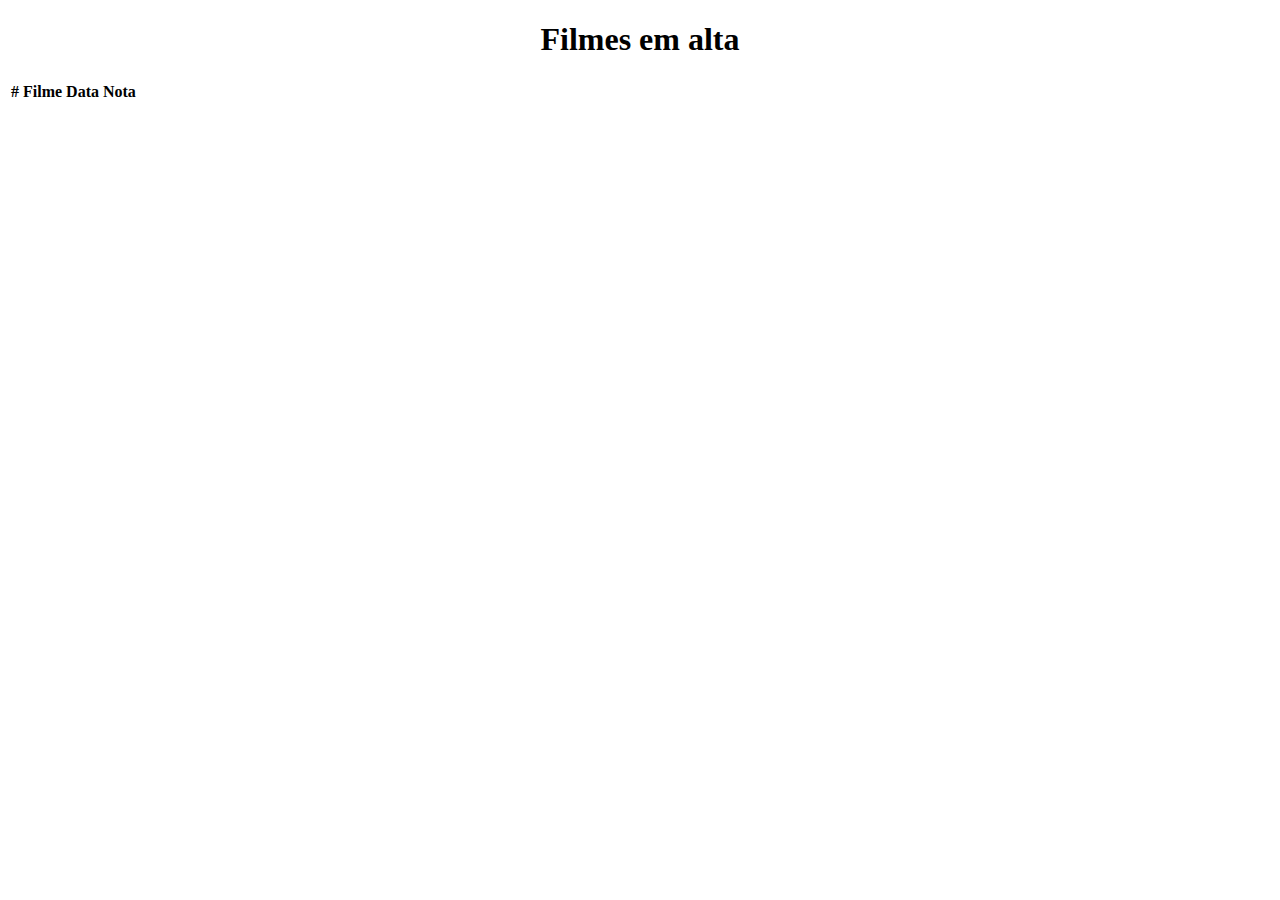
<file: src/main/resources/templates/index.html>
<!DOCTYPE HTML>
<html xmlns:th="http://www.thymeleaf.org">
<head>
    <title>Movies Finder</title>

    <div th:replace="fragments/header :: header-css"/>

</head>
<script type="text/javascript">
function init() {
	navigator.geolocation.getCurrentPosition(
			(p) => {
				document.getElementById("lat").value = p.coords.latitude 
				document.getElementById("lng").value = p.coords.longitude
			}, 
			(err) => {console.log(" ee ",err)}, 
			{
		   		enableHighAccuracy : true,
		   		timeout : 60000,
		   		maximumAge : 0
		    })
}
</script>
<body onload="init();">
	<div th:replace="fragments/header :: header"/>
	
	<div class="container">
		<div class="row">
			<div class="col-sm-12" style="text-align: center;">
				<h1> Filmes em alta </h1>
			</div>
		</div>
		
		<div class="row">
			<div class="col-sm-12">
				<table class="table">
					<thead>
					    <tr>
					      <th>#</th>
					      <th>Filme</th>
					      <th>Data</th>
					      <th>Nota</th>
					    </tr>
					</thead>
					<tbody>
						<tr th:each="filme, status : ${listaFilmes}">
						  <td th:text="${status.count}"></td>
						  <td th:text="${filme.title}"></td>
						  <td th:text="${filme.release_date}"></td>
						  <td th:text="${filme.vote_average}"></td>
						</tr>
					</tbody>
				</table>
			</div>
		</div>

	</div>
	
	<div th:replace="fragments/footer :: footer"/>

</body>
</html>
</file>
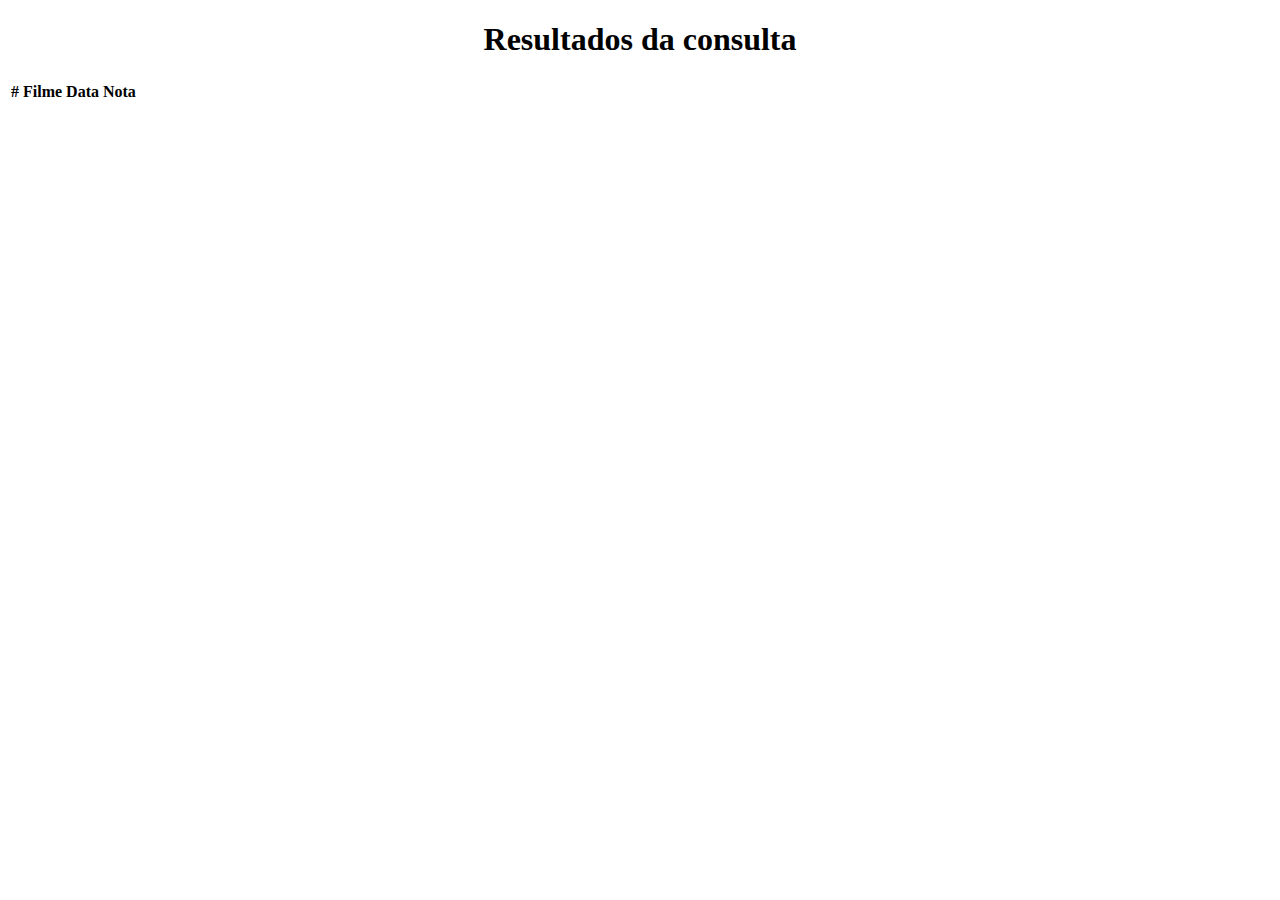
<file: src/main/resources/templates/consulta.html>
<!DOCTYPE HTML>
<html xmlns:th="http://www.thymeleaf.org">
<head>
    <title>Movies Finder</title>

    <div th:replace="fragments/header :: header-css"/>

</head>
<script type="text/javascript">
function init() {
	navigator.geolocation.getCurrentPosition(
			(p) => {
				document.getElementById("lat").value = p.coords.latitude 
				document.getElementById("lng").value = p.coords.longitude
			}, 
			(err) => {console.log(" ee ",err)}, 
			{
		   		enableHighAccuracy : true,
		   		timeout : 60000,
		   		maximumAge : 0
		    })
}
</script>
<body onload="init();">
	<div th:replace="fragments/header :: header"/>
	
	<div class="container">
		
		<div class="row">
			<div class="col-sm-12" style="text-align: center;">
				<h1> Resultados da consulta </h1>
			</div>
		</div>
		
		<div class="row">
			<div class="col-sm-12">
				<table class="table">
					<thead>
					    <tr>
					      <th>#</th>
					      <th>Filme</th>
					      <th>Data</th>
					      <th>Nota</th>
					    </tr>
					</thead>
					<tbody>
						<tr th:each="filme, status : ${listaFilmes}">
						  <td th:text="${status.count}"></td>
						  <td th:text="${filme.title}"></td>
						  <td th:text="${filme.release_date}"></td>
						  <td th:text="${filme.vote_average}"></td>
						</tr>
					</tbody>
				</table>
			</div>
		</div>
		
	
	</div>
	<!-- /.container -->
	
	<div th:replace="fragments/footer :: footer"/>

</body>
</html>
</file>
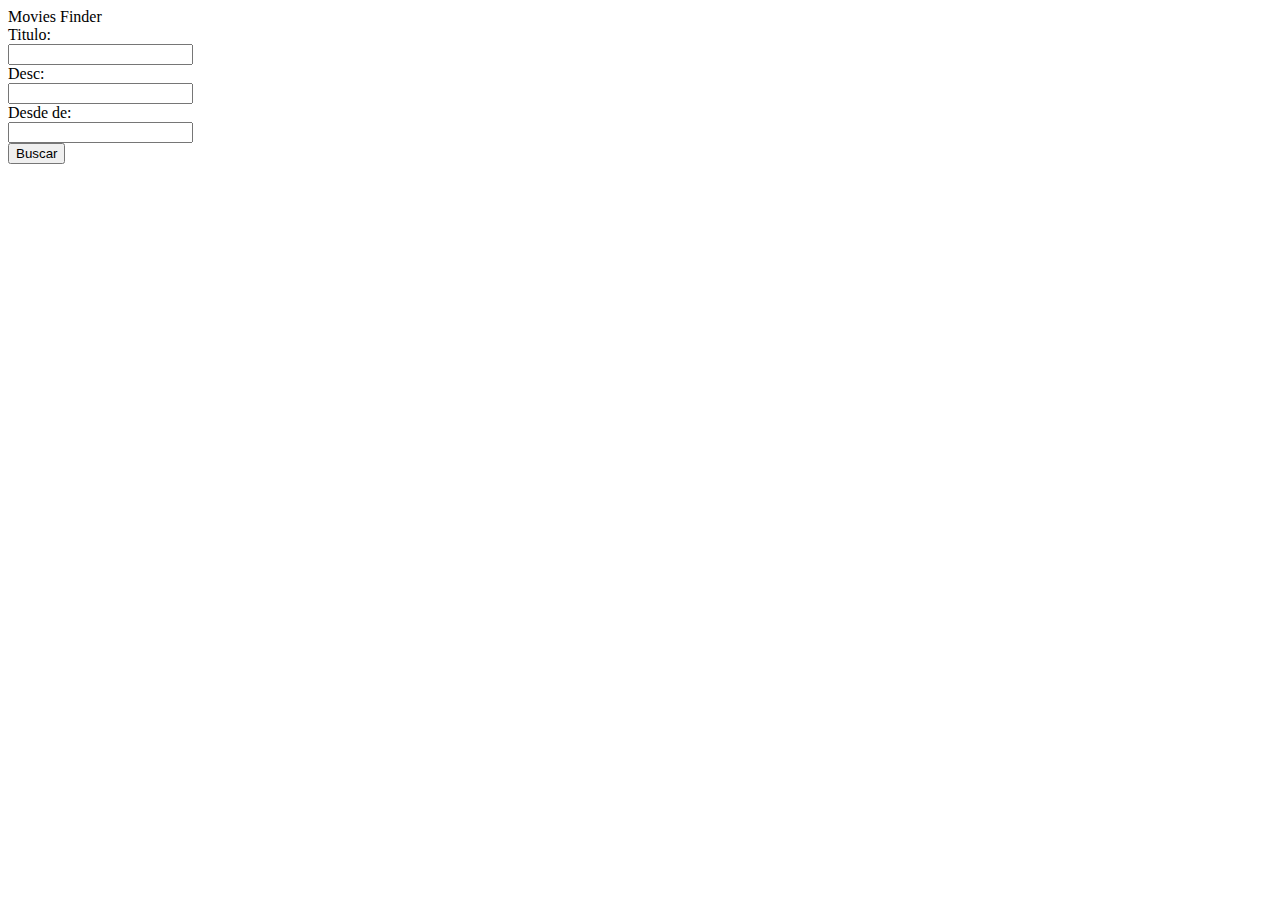
<file: src/main/resources/templates/fragments/header.html>
<html xmlns:th="http://www.thymeleaf.org">
<head>
    <div th:fragment="header-css">
        <!-- this is header-css -->
        <script th:src="@{/webjars/jquery/jquery.min.js}"></script>
		<script th:src="@{/webjars/bootstrap/js/bootstrap.min.js}"></script>
		
        <link th:href="@{/webjars/bootstrap/css/bootstrap.min.css}"
		rel="stylesheet"/>
		<link th:href="@{/webjars/bootstrap/css/bootstrap-theme.min.css}"
		rel="stylesheet"/>

        <link rel="stylesheet" th:href="@{/css/main.css}" />
    </div>
</head>

<body th:attr="onload=init()" >
<div th:fragment="header">
    <!-- this is header -->
    <nav class="navbar navbar-inverse">
        <div class="container">
            <div class="navbar-header">
                <a class="navbar-brand" th:href="@{/}">Movies Finder</a>
            </div>
            <div style="clear:both"></div>
            <div id="navbar" class="collapse navbar-collapse filtros">
            		<form action="/consulta" method="GET">
	                <div class="row">
	                		<div class="col-sm-2">
	                			Titulo:
	                		</div>
	                		<div class="col-sm-6">
	                			<input id="titulo" name="titulo"></input>
	                		</div>
	                </div>
	                <div class="row">
	                		<div class="col-sm-2">
	                			Desc:
	                		</div>
	                		<div	 class="col-sm-6">
	                			<input name="desc"></input>
	                		</div>
	                </div>
	                <div class="row">
	                		<div class="col-sm-2">
	                			Desde de:
	                		</div>
	                		<div class="col-sm-6">
	                			<input name="ano"></input>
	                		</div>
	                </div>
	                
	                <div class="row">
	                		<input type="hidden" id="lat" name="lat"></input>
	                		<input type="hidden" id="lng" name="lng"></input>
	                		<button type="submit" class="btn btn-success">Buscar</button>
	                </div>
				</form>
            </div>
        </div>
    </nav>
</div>

</body>
</html>
</file>
